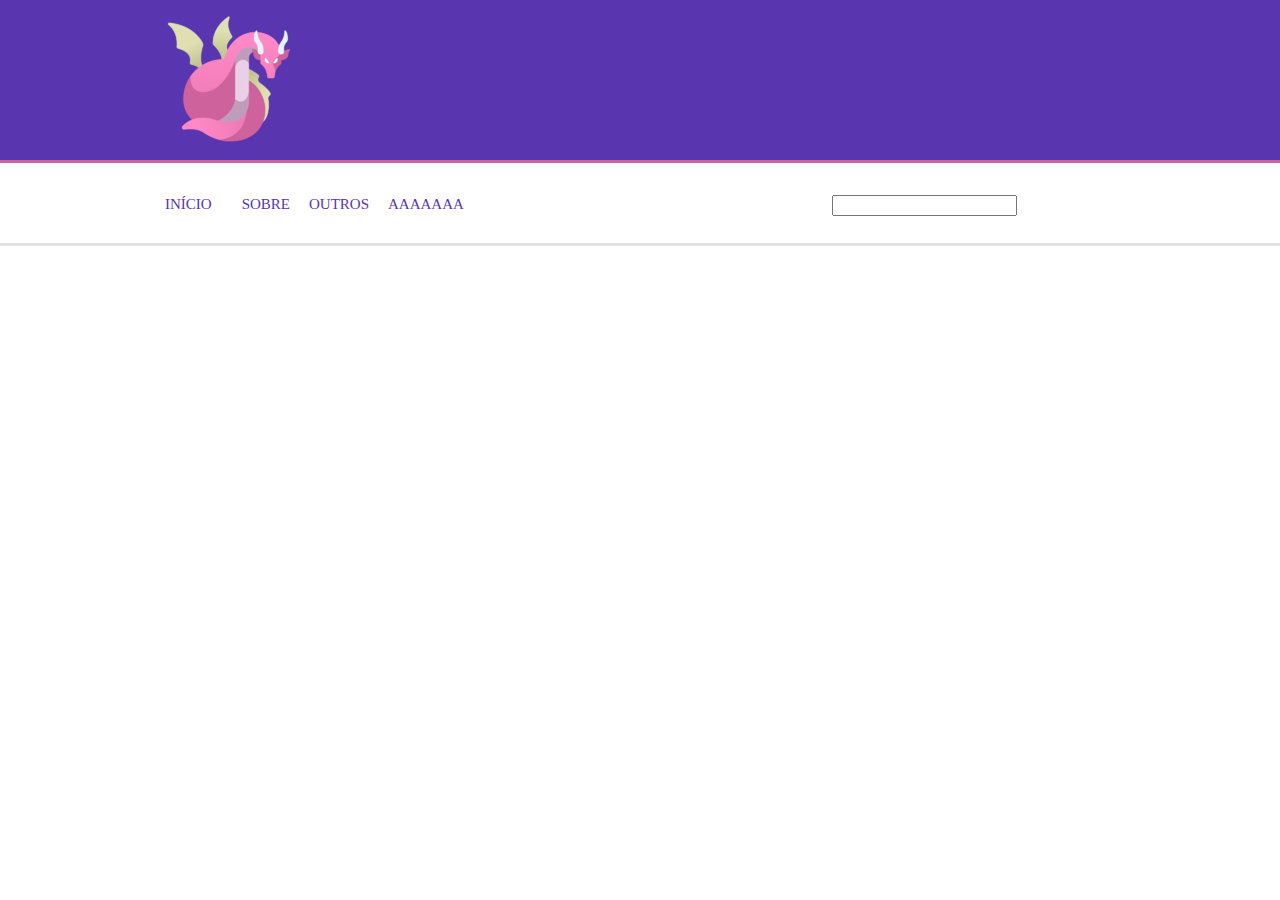
<file: index.html>
<!DOCTYPE html>
<html lang="pt-br">
<head>
    <meta charset="UTF-8">
    <title>Document</title>
    <link rel="stylesheet" href="./css/main.css">
    <link type="js" href="./js/principal.js">
    <link rel="icon" href="./img/monster.ico" type="image/x-icon">
</head>
<body>
    <header class="menu-principal">
        <main>
            <div class="header-1">
                <div class="logo">
                    <img src="./img/logo.png">
                </div>
                <div class="redes-sociais">

                </div>
            </div>
        </main>
    </header>
    <main class="col-100 menu-urls">
        <div class="header-2">
            <div class="menu">
                <ul>
                    <li><a href="">Início</a><li>
                    <li><a href="">Sobre</a></li>
                    <li><a href="">Outros</a></li>
                    <li><a href="">AAAAAAA</a></li>
                </ul>
            </div>
        </div>
        <div class="busca">
            <input type="text"/>
        </div>
    </main>
</body>
</html>
</file>
<file: css/main.css>
body {
    width: 100%;
    height: 100%;
    margin: 0 auto;
}
ul {
    padding: 0px!important;
}
.menu-principal {
    width: 100%;
    background-color: #5935af;
    border-bottom: 3px solid #ce629d;
    height: 160px;
}
main {
    margin: 0 auto;
    width: 980px;
    position: relative;

}
.logo {
    padding: 15px;
}
.header-2 {
    background-color: #ffffff;
    width: 980px;
    margin: 0 auto;
    padding: 16px;
}
.menu-urls {
    border-bottom: 3px solid #e2e2e2;
    height: 80px;
    background-color: #ffffff;
}
.menu ul li{ 
    display: inline-block;
    color: #5935af;
    margin-left: 15px;

}
.menu ul li a {
    color: #5935af;
    text-decoration: none;
    font-size: 15px;
    text-transform: uppercase;
}
.menu {
    width: 65%;
    float: left;
}
.busca {
    width: 35%;
    float: right;
}
.col-100 {
    width: 100%;
    float: left;
    position: relative;
}
</file>
